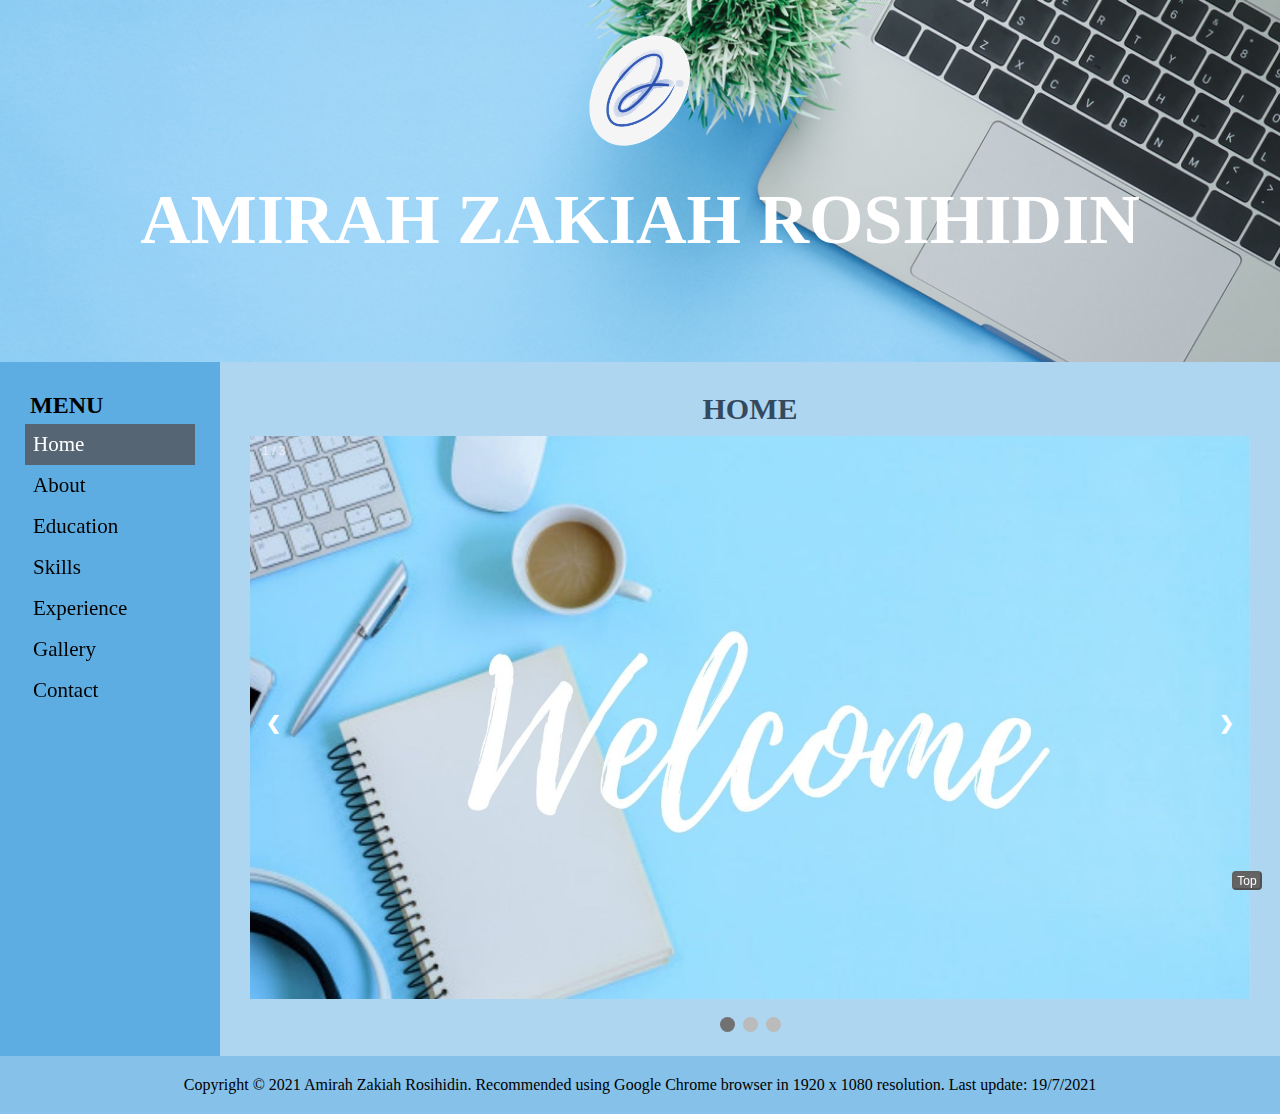
<file: index.html>
<!DOCTYPE html>
<html lang="en">
<head>
    <meta charset="UTF-8">
    
    <meta name="viewport" content="width=device-width, initial-scale=1.0">

    <title>Home</title>
    <link rel="icon" href="image/logo.png">
    <link rel="stylesheet" href="style.css">
    <style>

    .mySlides {
      display: none
    }

    img {
      vertical-align: middle;
    }


    .slideshow-container {
      max-width: 1000px;
      position: relative;
      margin: auto;
    }


    .prev, .next {
      cursor: pointer;
      position: absolute;
      top: 50%;
      width: auto;
      padding: 16px;
      margin-top: -22px;
      color: white;
      font-weight: bold;
      font-size: 18px;
      transition: 0.6s ease;
      border-radius: 0 3px 3px 0;
      user-select: none;
    }


    .next {
      right: 0;
      border-radius: 3px 0 0 3px;
    }


    .prev:hover, .next:hover {
      background-color: rgba(0,0,0,0.8);
    }


    .numbertext {
      color: #f2f2f2;
      font-size: 12px;
      padding: 8px 12px;
      position: absolute;
      top: 0;
      font-family: Arial, Helvetica, sans-serif;
    }


    .dot {
      cursor: pointer;
      height: 15px;
      width: 15px;
      margin: 0 2px;
      background-color: #bbb;
      border-radius: 50%;
      display: inline-block;
      transition: background-color 0.6s ease;
    }

    .active, .dot:hover {
      background-color: #717171;
    }

    .fade {
      -webkit-animation-name: fade;
      -webkit-animation-duration: 1.5s;
      animation-name: fade;
      animation-duration: 1.5s;
    }

    .overlay {
      position: absolute; 
      bottom: 0; 
      background: rgb(0, 0, 0);
      background: rgba(0, 0, 0, 0.5);
      color: #f1f1f1; 
      width: 100%;
      transition: .5s ease;
      opacity:0;
      color: white;
      font-size: 20px;
      padding: 30px;
      text-align: center;
      box-sizing: border-box
    }

    .slideshow-container:hover .overlay {
      opacity: 1;
    }

    .text {
      color: white;
      font-size: 20px;
      font-family: Arial, Helvetica, sans-serif;
      position: absolute;
      top: 50%;
      left: 50%;
      -webkit-transform: translate(-50%, -50%);
      -ms-transform: translate(-50%, -50%);
      transform: translate(-50%, -50%);
      text-align: center;
    }

    </style>
</head>

<body>
    <header>
      <div class="logo">
        <a href="https://amirahzakiah.github.io/e-resume/"><img id="top" src="image/logo.png" alt="Home" title="Home"></a>  
      </div>
      <div class="title">
        <h1><a href="https://amirahzakiah.github.io/e-resume/">AMIRAH ZAKIAH ROSIHIDIN</a></h1>
      </div>      
    </header>
      
    <div class="content">
        <div class="nav">
          <h3>MENU</h3>
            <ul>
              <li><a class="selected" href="index.html">Home</a></li>
              <li><a href="about.html">About</a></li>
              <li><a href="education.html">Education</a></li>
              <li><a href="skills.html">Skills</a></li>
              <li><a href="experience.html">Experience</a></li>
              <li><a href="gallery.html">Gallery</a></li>
              <li><a href="contact.html">Contact</a></li>
            </ul> 
        </div>

        <div class="main">
            <h2>HOME</h2>
            
            <div class="slideshow-container">

              <div class="mySlides fade">
                <div class="numbertext">1 / 3</div>
                <img src="image/welcome.jpg" style="width:100%" alt="Welcome">
                <div class="overlay">
                  <div class="text">Welcome to my e-resume website</div>
                </div>
              </div>
              
              <div class="mySlides fade">
                <div class="numbertext">2 / 3</div>
                <img src="image/me.jpg" style="width:100%" alt="me">
                <div class="overlay">
                  <div class="text">This is Me</div>
                </div>                
              </div>
              
              <div class="mySlides fade">
                <div class="numbertext">3 / 3</div>
                <img src="image/me2.jpg" style="width:100%" alt="me">
                <div class="overlay">
                  <div class="text">UiTM Student</div>
                </div>                
              </div>
              
              <a class="prev" onclick="plusSlides(-1)">&#10094;</a>
              <a class="next" onclick="plusSlides(1)">&#10095;</a>
              
              </div>
              <br>
              
              <div style="text-align:center">
                <span class="dot" onclick="currentSlide(1)"></span> 
                <span class="dot" onclick="currentSlide(2)"></span> 
                <span class="dot" onclick="currentSlide(3)"></span> 
              </div>
              
              <script>
              var slideIndex = 1;
              showSlides(slideIndex);
              
              function plusSlides(n) {
                showSlides(slideIndex += n);
              }
              
              function currentSlide(n) {
                showSlides(slideIndex = n);
              }
              
              function showSlides(n) {
                var i;
                var slides = document.getElementsByClassName("mySlides");
                var dots = document.getElementsByClassName("dot");
                if (n > slides.length) {slideIndex = 1}    
                if (n < 1) {slideIndex = slides.length}
                for (i = 0; i < slides.length; i++) {
                    slides[i].style.display = "none";  
                }
                for (i = 0; i < dots.length; i++) {
                    dots[i].className = dots[i].className.replace(" active", "");
                }
                slides[slideIndex-1].style.display = "block";  
                dots[slideIndex-1].className += " active";
              }
              </script>
        </div>
    </div>

    <button class="topbtn"><a href="#top" style="color: white">Top</a></button>


    <footer>
        <p>Copyright &copy; 2021 Amirah Zakiah Rosihidin. Recommended using Google Chrome browser in 1920 x 1080 resolution. Last update: 19/7/2021</p>
    </footer>
</body>
</html>
</file>
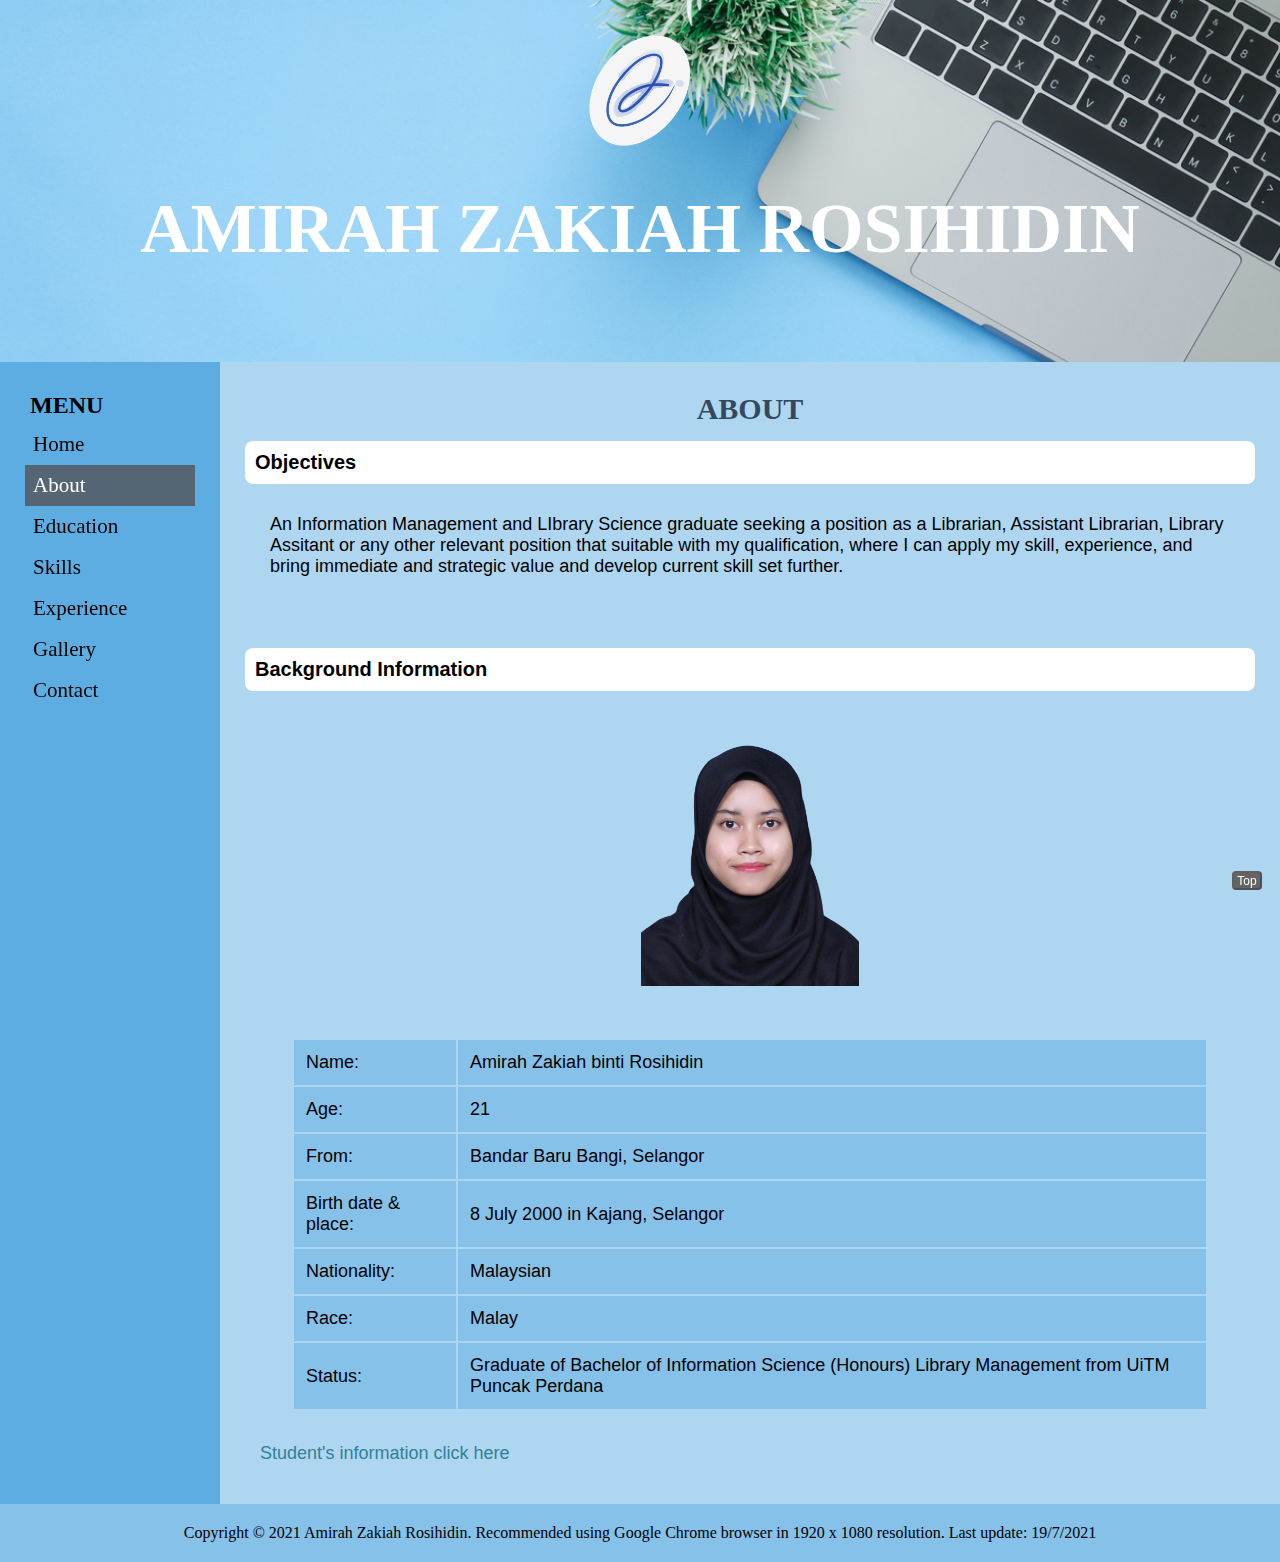
<file: about.html>
<!DOCTYPE html>
<html lang="en">
<head>
    <meta charset="UTF-8">
    
    <meta name="viewport" content="width=device-width, initial-scale=1.0">

    <title>About</title>
    <link rel="stylesheet" href="style.css">
    <link rel="icon" href="image/logo.png">
    <style>
      .objective, .profile {
        font-family: Verdana, Geneva, Tahoma, sans-serif;
        font-size: 18px;
        padding: 20px;
      }

      .objective {
        margin: 10px;
      }

      .profile img {
        width: auto;
        height: 250px;
        padding: 1px;
        margin-left: auto;
        margin-right: auto;
        display: block;
        padding: 20px;
      }

      table, tr, td {
        padding: 12px;
        margin: 20px;
      }

      tr, td {
        padding: 12px;
        margin: 20px;
      }

      tr {
        background-color: #85C1E9;
      }

      p a {
        text-decoration: none;
        color: #328196;
      }

    </style>
</head>

<body>
    <header>
      <div class="logo">
        <a href="https://amirahzakiah.github.io/e-resume/"><img id="top" src="image/logo.png" alt="Home" title="Home"></a>  
      </div>
      <div class="title">
        <h1><a href="https://amirahzakiah.github.io/e-resume/">AMIRAH ZAKIAH ROSIHIDIN</a></h1>
      </div>
    </header>
      
    <div class="content">
        <div class="nav">
          <h3>MENU</h3>
            <ul>
              <li><a href="index.html">Home</a></li>
              <div class="dropdown">
              <li><a class="selected" href="about.html">About</a></li>
                <div class="dropdown-list">
                  <a href="#jump-info">Background Information</a>
                  <a href="#jump-student">student.html</a>
                </div>
              </div> 
              <li><a href="education.html">Education</a></li>
              <li><a href="skills.html">Skills</a></li>
              <li><a href="experience.html">Experience</a></li>
              <li><a href="gallery.html">Gallery</a></li>
              <li><a href="contact.html">Contact</a></li>
            </ul> 
        </div>

        <div class="main">
            <h2>ABOUT</h2>

            <h4>Objectives</h4>
            <div class="objective">                
              <p>An Information Management and LIbrary Science graduate seeking a position as a Librarian, Assistant Librarian, Library Assitant or any other
                relevant position that suitable with my qualification, where I can apply my skill, experience, and bring immediate and strategic value and develop
                current skill set further.</p>
            </div>

            <br>
            <br>

            <h4 id="jump-info">Background Information</h4>
            <div class="profile">
              <img src="image/profile.png" alt="profile picture" title="Profile picture">

              <table>
                <tr>
                  <td>Name:</td>
                  <td>Amirah Zakiah binti Rosihidin</td>
                </tr>
                <tr>
                  <td>Age:</td>
                  <td>21</td>
                </tr>
                <tr>
                  <td>From:</td>
                  <td>Bandar Baru Bangi, Selangor</td>
                </tr>
                <tr>
                  <td>Birth date & place:</td>
                  <td>8 July 2000 in Kajang, Selangor</td>
                </tr>
                <tr>
                  <td>Nationality:</td>
                  <td>Malaysian</td>
                </tr>
                <tr>
                  <td>Race:</td>
                  <td>Malay</td>
                </tr>
                <tr>
                  <td>Status:</td>
                  <td>Graduate of Bachelor of Information Science (Honours) Library Management from UiTM Puncak Perdana</td>
                </tr>
              </table>      
              
              <p id="jump-student"><a href="student.html" target="_blank">Student's information click here</a></p>
                           
            </div>
        </div>
    </div>

    <button class="topbtn"><a href="#top" style="color: white">Top</a></button>


    <footer>
        <p>Copyright &copy; 2021 Amirah Zakiah Rosihidin. Recommended using Google Chrome browser in 1920 x 1080 resolution. Last update: 19/7/2021</p>
    </footer>
</body>
</html>
</file>
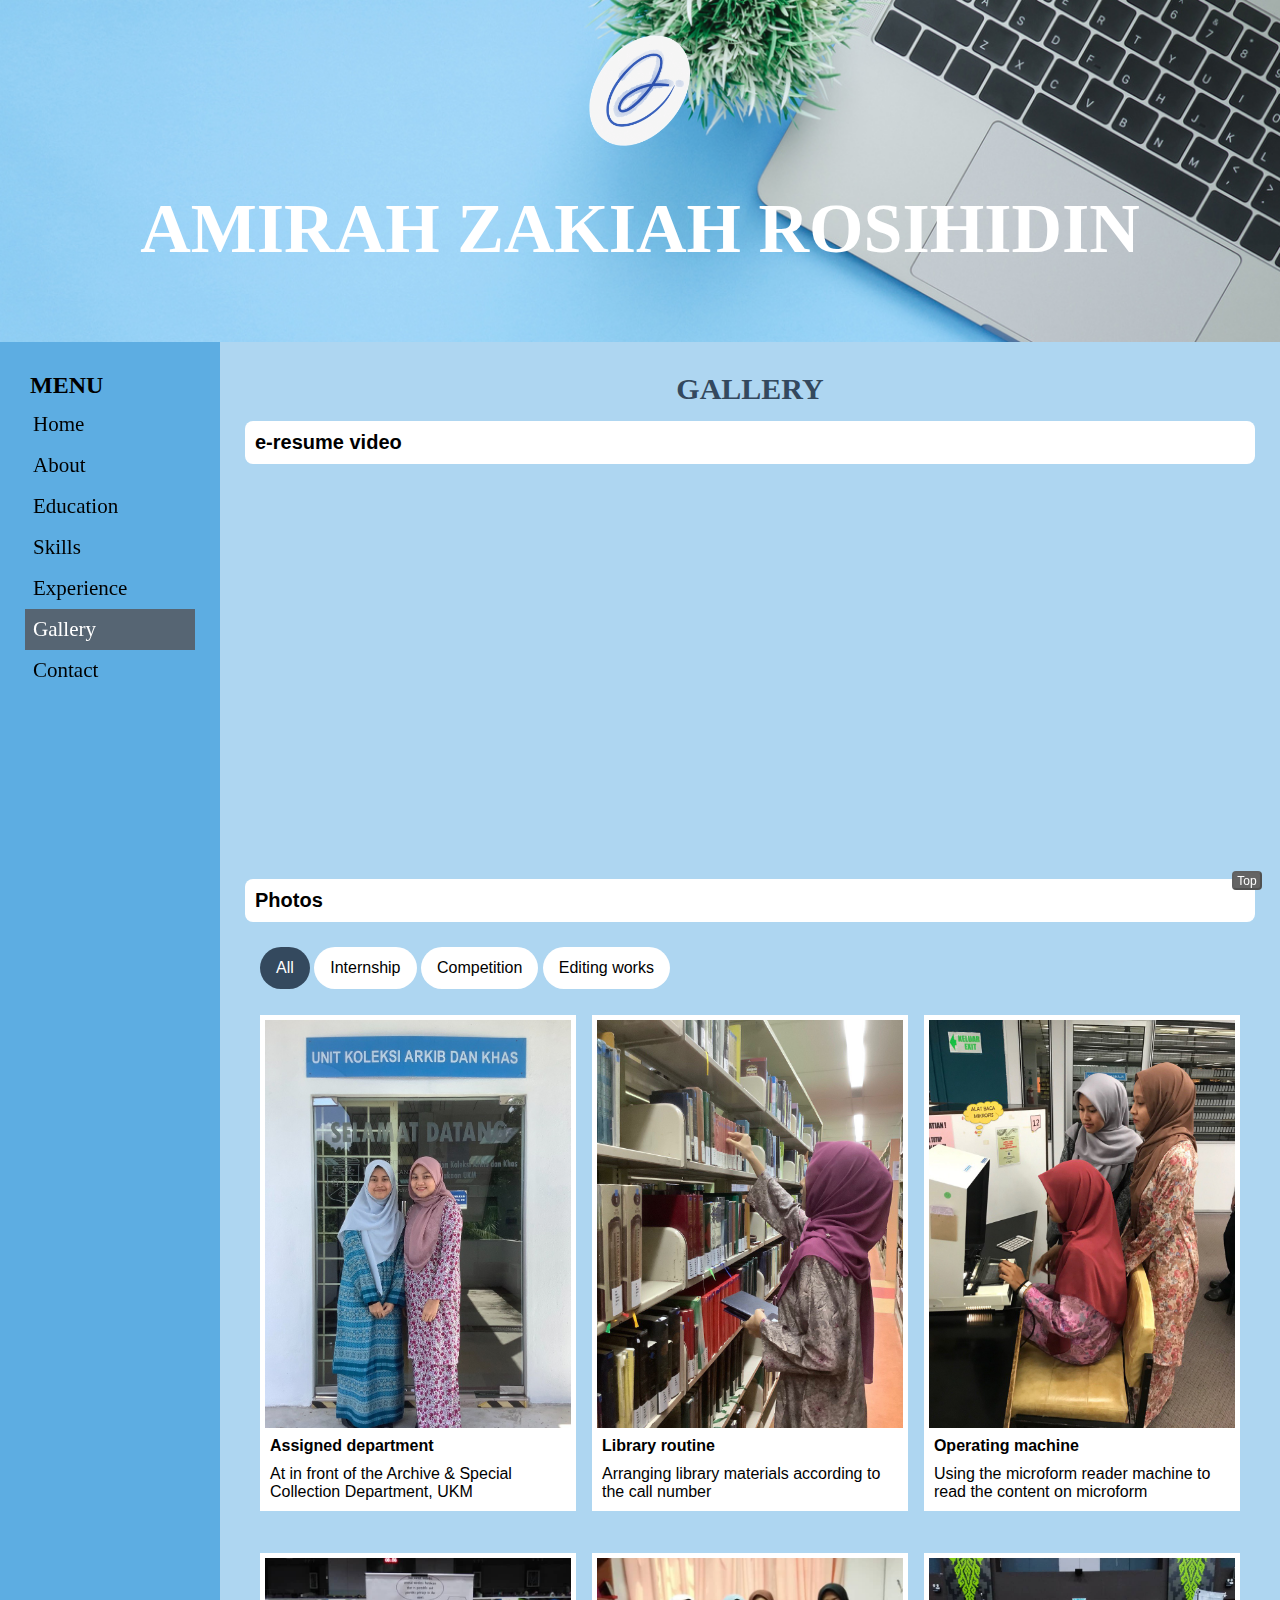
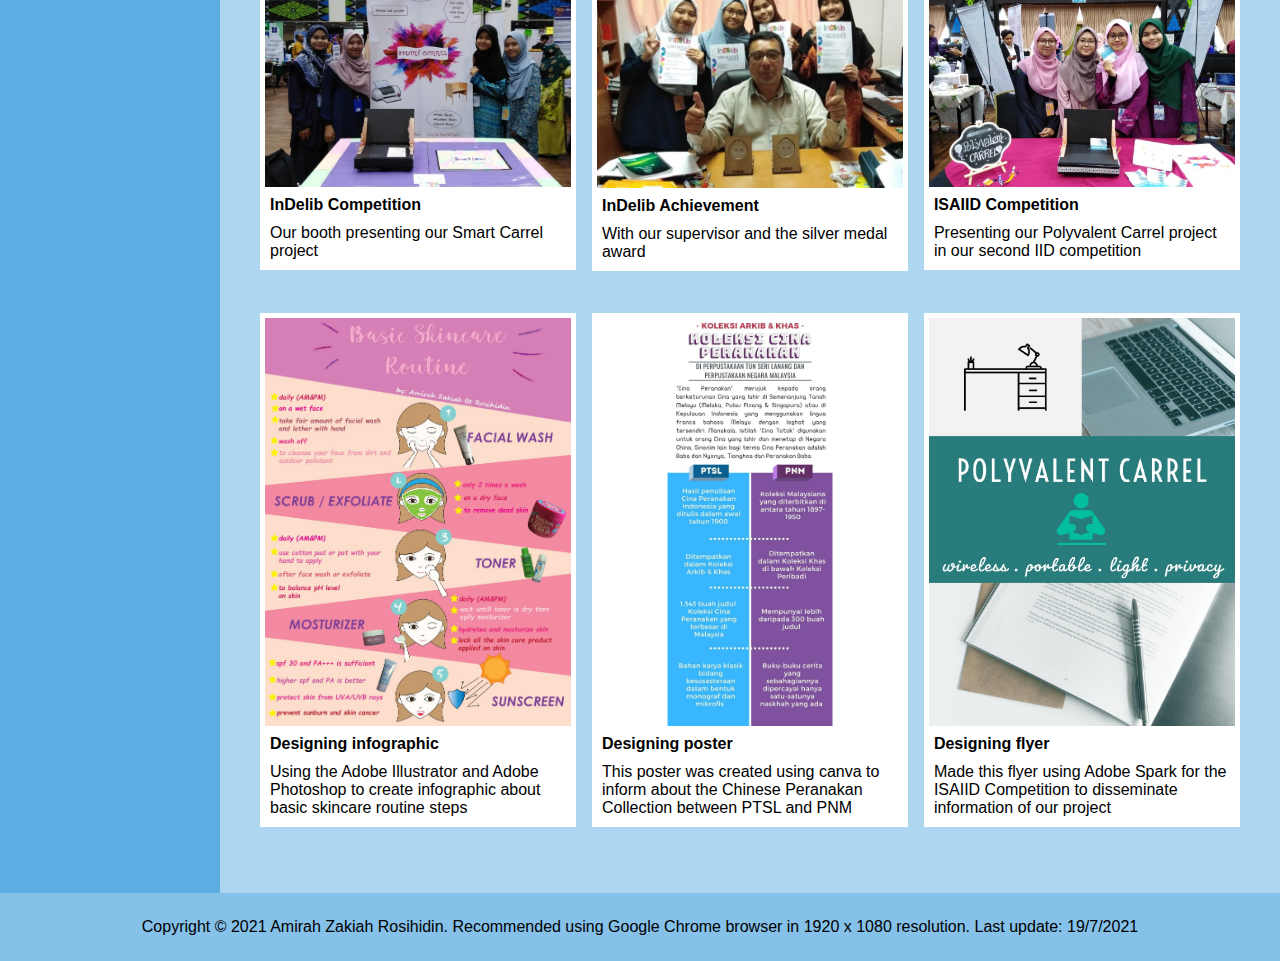
<file: gallery.html>
<!DOCTYPE html>
<html lang="en">
<head>
    <meta charset="UTF-8">
    
    <meta name="viewport" content="width=device-width, initial-scale=1.0">

    <title>Gallery</title>
    <link rel="icon" href="image/logo.png">
    <link rel="stylesheet" href="style.css">
    <style>
      .video {
        margin: 50px;
        display: flex;
        justify-content: center;

      }

      * {
          box-sizing: border-box;
        }
        
        .photo {
          padding: 20px;
          font-family: Arial;
        }
        
        /* Center website */
        .grid {
          max-width: 1000px;
          margin: auto;
        }
        
        h6, p {
          font-size: 16px;
          padding: 5px;
          font-family: Verdana, Geneva, Tahoma, sans-serif;
        }
        
        .row {
          margin: 10px -16px;
        }
        
        
        .row,
        .row > .column {
          padding: 8px;
        }
        
        
        .column {
          float: left;
          width: 33.33%;
          display: none; 
        }
        
        
        .row:after {
          content: "";
          display: table;
          clear: both;
        }
        
        
        .contents {
          background-color: white;
          padding: 5px;
        }
        
        
        .show {
          display: block;
        }
        
        
        .btn {
          border: none;
          outline: none;
          padding: 12px 16px;
          background-color: white;
          cursor: pointer;
          border-radius: 50px;
          font-size: 16px;
        }
        
        .btn:hover {
          background-color: #D4E6F1;
        }
        
        .btn.active {
          background-color:  #34495E;
          color: white;
        }
    </style>
</head>

<body>
    <header>
      <div class="logo">
        <a href="https://amirahzakiah.github.io/e-resume/"><img id="top" src="image/logo.png" alt="Home"></a>  
      </div>
      <div class="title">
        <h1><a href="https://amirahzakiah.github.io/e-resume/">AMIRAH ZAKIAH ROSIHIDIN</a></h1>
      </div>
    </header>
      
    <div class="content">
        <div class="nav">
          <h3>MENU</h3>
            <ul>
              <li><a href="index.html">Home</a></li>
              <li><a href="about.html">About</a></li>
              <li><a href="education.html">Education</a></li>
              <li><a href="skills.html">Skills</a></li>
              <li><a href="experience.html">Experience</a></li>
              <div class="dropdown">
                <li><a class="selected" href="gallery.html">Gallery</a></li>
                  <div class="dropdown-list">
                    <a href="#jump-resume">e-resume video</a>
                    <a href="#jump-photo">Photos</a>
                  </div>
              </div>              
              <li><a href="contact.html">Contact</a></li>
            </ul> 
        </div>

        <div class="main">
            <h2>GALLERY</h2>

            <h4 id="jump-resume">e-resume video</h4>
            <div class="video">
              <iframe width="560" height="315" src="https://www.youtube.com/embed/YnieIGJkvxM" 
              title="YouTube video player" frameborder="0" allow="accelerometer; autoplay; clipboard-write; encrypted-media; gyroscope; picture-in-picture" 
              allowfullscreen></iframe>
            </div>

            <h4 id="jump-photo">Photos</h4>
            
            <div class="photo">
              <div class="grid">
                
                <div id="myBtnContainer">
                  <button class="btn active" onclick="filterSelection('all')"> All</button>
                  <button class="btn" onclick="filterSelection('internship')"> Internship</button>
                  <button class="btn" onclick="filterSelection('competition')"> Competition</button>
                  <button class="btn" onclick="filterSelection('editing')"> Editing works</button>
                </div>
                
                <!-- Portfolio Gallery Grid -->
                <div class="row">
                  <div class="column internship">
                    <div class="contents">
                      <img src="image/arkib.jpg" alt="internship" style="width:100%">
                      <h6>Assigned department</h6>
                      <p>At in front of the Archive & Special Collection Department, UKM</p>
                    </div>
                  </div>
                  <div class="column internship">
                    <div class="contents">
                      <img src="image/susun.jpg" alt="internship" style="width:100%">
                      <h6>Library routine</h6>
                      <p>Arranging library materials according to the call number</p>
                    </div>
                  </div>
                  <div class="column internship">
                    <div class="contents">
                      <img src="image/media.jpg" alt="internship" style="width:100%">
                      <h6>Operating machine</h6>
                      <p>Using the microform reader machine to read the content on microform</p>
                    </div>
                  </div>
                </div>
                
                <div class="row">
                  <div class="column competition">
                    <div class="contents">
                      <img src="image/carrel1.jpg" alt="competition" style="width:100%">
                      <h6>InDelib Competition</h6>
                      <p>Our booth presenting our Smart Carrel project</p>
                    </div>
                  </div>
                  <div class="column competition">
                    <div class="contents">
                      <img src="image/carrel2.jpg" alt="competition" style="width:100%">
                      <h6>InDelib Achievement</h6>
                      <p>With our supervisor and the silver medal award</p>
                    </div>
                  </div>
                  <div class="column competition">
                    <div class="contents">
                      <img src="image/carrel3.jpg" alt="competition" style="width:100%">
                      <h6>ISAIID Competition</h6>
                      <p>Presenting our Polyvalent Carrel project in our second IID competition</p>
                    </div>
                  </div>
                </div>  
                
                <div class="row">
                  <div class="column editing">
                    <div class="contents">
                      <img src="image/infographic.jpg" alt="editing" style="width:100%">
                      <h6>Designing infographic</h6>
                      <p>Using the Adobe Illustrator and Adobe Photoshop to create infographic about basic skincare routine steps</p>
                    </div>
                  </div>
                  <div class="column editing">
                    <div class="contents">
                      <img src="image/poster.jpg" alt="editing" style="width:100%">
                      <h6>Designing poster</h6>
                      <p>This poster was created using canva to inform about the Chinese Peranakan Collection between PTSL and PNM</p>
                    </div>
                  </div>
                  <div class="column editing">
                    <div class="contents">
                      <img src="image/flyers.jpg" alt="editing" style="width:100%">
                      <h6>Designing flyer</h6>
                      <p>Made this flyer using Adobe Spark for the ISAIID Competition to disseminate information of our project</p>
                    </div>
                  </div>                
                </div>
                
                <!-- END MAIN -->
                </div>
            </div>
        </div>
    </div>

    <script>
      filterSelection("all")
      function filterSelection(c) {
        var x, i;
        x = document.getElementsByClassName("column");
        if (c == "all") c = "";
        for (i = 0; i < x.length; i++) {
          w3RemoveClass(x[i], "show");
          if (x[i].className.indexOf(c) > -1) w3AddClass(x[i], "show");
        }
      }
      
      function w3AddClass(element, name) {
        var i, arr1, arr2;
        arr1 = element.className.split(" ");
        arr2 = name.split(" ");
        for (i = 0; i < arr2.length; i++) {
          if (arr1.indexOf(arr2[i]) == -1) {element.className += " " + arr2[i];}
        }
      }
      
      function w3RemoveClass(element, name) {
        var i, arr1, arr2;
        arr1 = element.className.split(" ");
        arr2 = name.split(" ");
        for (i = 0; i < arr2.length; i++) {
          while (arr1.indexOf(arr2[i]) > -1) {
            arr1.splice(arr1.indexOf(arr2[i]), 1);     
          }
        }
        element.className = arr1.join(" ");
      }
      
      
      // Add active class to the current button (highlight it)
      var btnContainer = document.getElementById("myBtnContainer");
      var btns = btnContainer.getElementsByClassName("btn");
      for (var i = 0; i < btns.length; i++) {
        btns[i].addEventListener("click", function(){
          var current = document.getElementsByClassName("active");
          current[0].className = current[0].className.replace(" active", "");
          this.className += " active";
        });
      }
    </script>

    <button class="topbtn"><a href="#top" style="color: white">Top</a></button>


    <footer>
        <p>Copyright &copy; 2021 Amirah Zakiah Rosihidin. Recommended using Google Chrome browser in 1920 x 1080 resolution. Last update: 19/7/2021</p>
    </footer>
</body>
</html>
</file>
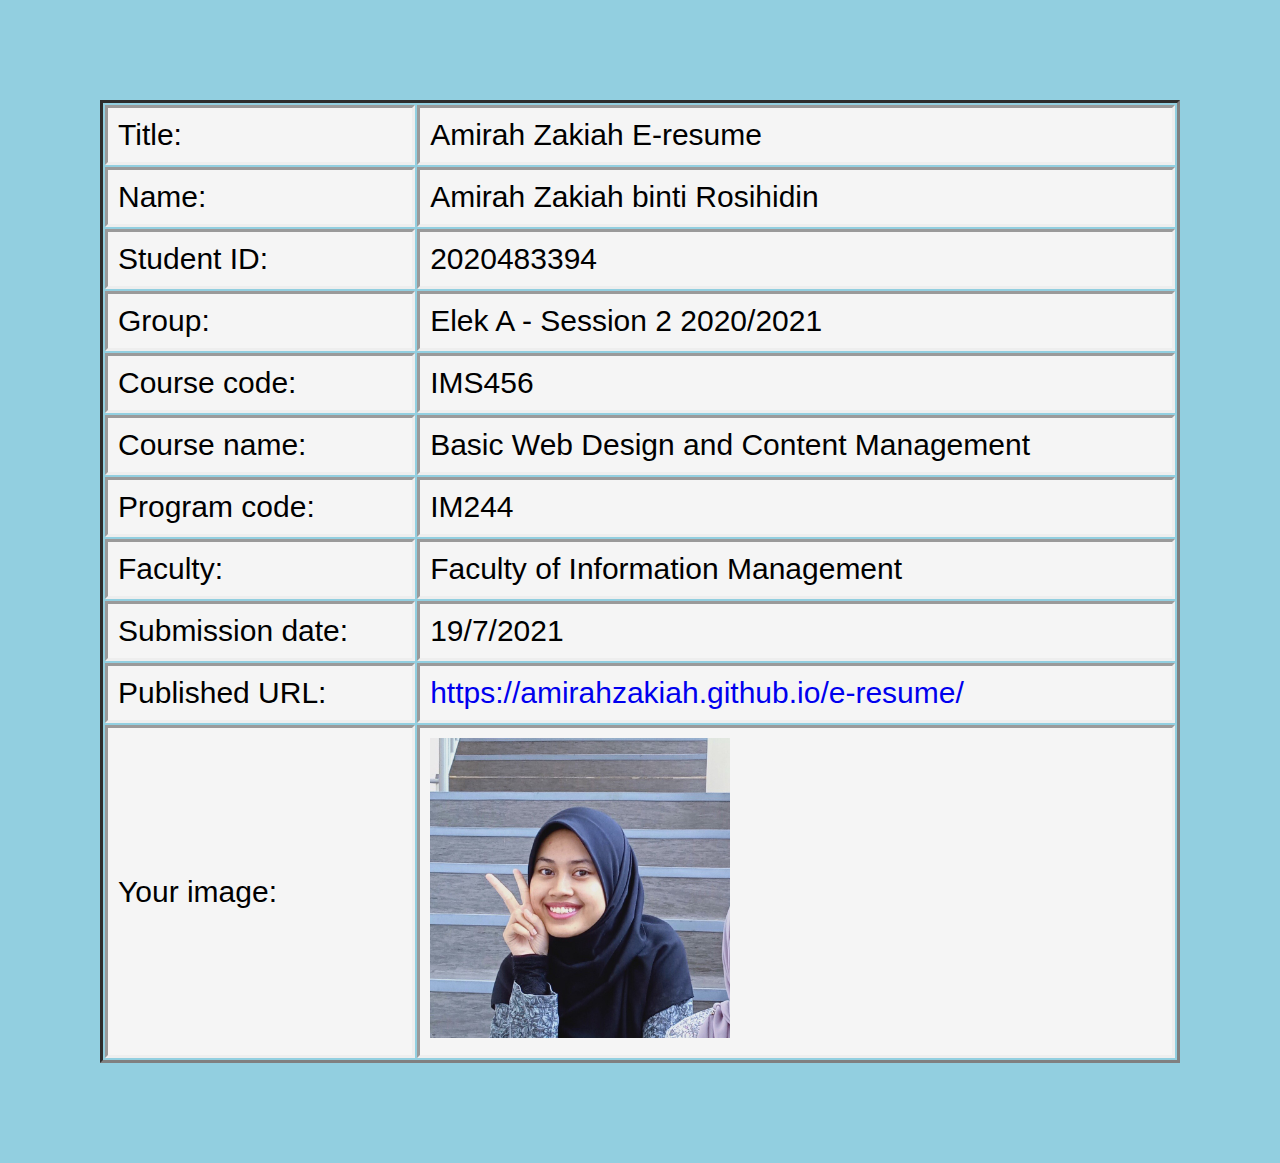
<file: student.html>
<!DOCTYPE html>
<html lang="en">
<head>
    <meta charset="UTF-8">
    <meta http-equiv="X-UA-Compatible" content="IE=edge">
    <meta name="viewport" content="width=device-width, initial-scale=1.0">
    <title>student.html</title>
    <style>
        body {
           background-color: #92CFE0 ;
           padding: 50px;
           margin: 50px; 
        }

        table {
            border-color: 1px white;
            border-style: inset;
            font-size: 30px;
            font-family: Arial, Helvetica, sans-serif;
            width: 100%;
        }

        tr, td {
            color: black;
            background-color: whitesmoke;
            padding: 10px;
            margin: 20px;
            border-color: 1px white;
            border-style: inset;
        }
    </style>
</head>
<body>
    <table>
        <tr>
          <td>Title:</td>
          <td>Amirah Zakiah E-resume</td>
        </tr>
        <tr>
          <td>Name:</td>
          <td>Amirah Zakiah binti Rosihidin</td>
        </tr>
        <tr>
          <td>Student ID:</td>
          <td>2020483394</td>
        </tr>
        <tr>
          <td>Group:</td>
          <td>Elek A - Session 2 2020/2021</td>
        </tr>
        <tr>
          <td>Course code:</td>
          <td>IMS456</td>
        </tr>
        <tr>
          <td>Course name:</td>
          <td>Basic Web Design and Content Management</td>
        </tr>
        <tr>
          <td>Program code:</td>
          <td>IM244</td>
        </tr>
        <tr>
          <td>Faculty:</td>
          <td>Faculty of Information Management</td>
        </tr>
        <tr>
          <td>Submission date:</td>
          <td>19/7/2021</td>
        </tr>
        <tr>
          <td>Published URL:</td>
          <td><a href="https://amirahzakiah.github.io/e-resume/" target="_blank" style="text-decoration: none;">https://amirahzakiah.github.io/e-resume/</a></td>
        </tr>
        <tr>
          <td>Your image:</td>
          <td><img src="image/myimage.jpg" alt="my image" width="300px"></td>
        </tr>
      </table>
</body>
</html>
</file>
<file: style.css>
* {
  margin: 0px;
  padding: 0px;
}

body {
  font-family: Tw Cen MT;
  background-color: #fff;
}


header {
  background-image: url("image/mb3.jpg");
  background-size: cover;
  height: 38vh;
  padding: 10px;
  text-align: center;
  font-size: 35px;
  color: white;
  position: relative;
}


.logo img {
  width: 170px;
  height: auto; 
}


h1 a {
  text-decoration: none;
  color: white;
  text-align: center;
}

h1 a:active {
  color: white;
}

.content {
  display: -webkit-flex;
  display: flex;
}

h3 {
  padding: 5px;
  font-size: 24px;
  
}

.nav {
  background-image: url("image/mb2.jpg");
  -webkit-flex: 0.5;
  -ms-flex: 0.5;
  flex: 0.5;
  background: #5DADE2;
  padding: 25px;  
}


.nav ul {
  list-style-type: none;
  padding: 0px;
  position: sticky;
  position: -webkit-sticky;
  top: 10px;
  font-size: 21px;
}

.nav ul li {
  
  padding: 0px;
  
}

.nav ul li a {
  text-decoration: none;
  color: black;
  border: 8px solid transparent;
  display: block;
  
}

.nav ul li a:hover {
  background-color: #808B96;
  color: white;
}

.nav ul li a:active {
  background-color: #566573;
}

.nav ul li a.selected {
  background-color: #566573;
  color: #fff;
}



.dropdown {
  position: relative;
  display: block;
}


.dropdown-list {
  display: none;
  position: absolute;
  background-color: #f1f1f1;
  min-width: 160px;
  box-shadow: 0px 8px 16px 0px rgba(0,0,0,0.2);
  z-index: 1;
}

.dropdown-list a {
  color: black;
  padding: 12px 16px;
  text-decoration: none;
  display: block;
}


.dropdown-list a:hover {
  background-color: #ddd;  
}


.dropdown:hover .dropdown-list {
  display: block;
}


.dropdown:hover .selected {
  background-color: #808B96;
}

.main {
  -webkit-flex: 3;
  -ms-flex: 3;
  flex: 3;
  background-color: #AED6F1;
  padding: 20px;  
}


h2 {
  text-align: center;
  font-size: 30px;
  padding: 10px;
  color: #34495E;
}

h4 {
  background-color: white;
  font-family: Arial, Helvetica, sans-serif;
  font-size: 20px;
  padding: 10px;
  margin: 5px;
  border-radius: 8px;
}


.topbtn {
  position: fixed;
  bottom: 10px;
  float: right;
  right: 4%;
  left: 96.25%;
  max-width: 30px;
  width: 100%;
  font-size: 12px;
  border-color: rgba(85, 85, 85, 0.2);
  background-color: rgb(100,100,100);
  padding: .5px;
  border-radius: 4px;
}

.topbtn a{
  text-decoration: none;
}

.topbtn:hover {
  background-color: #7dbbf1;
}

footer {
  background-color: #85C1E9;
  padding: 20px;
  text-align: center;
  color: black;
}
</file>
